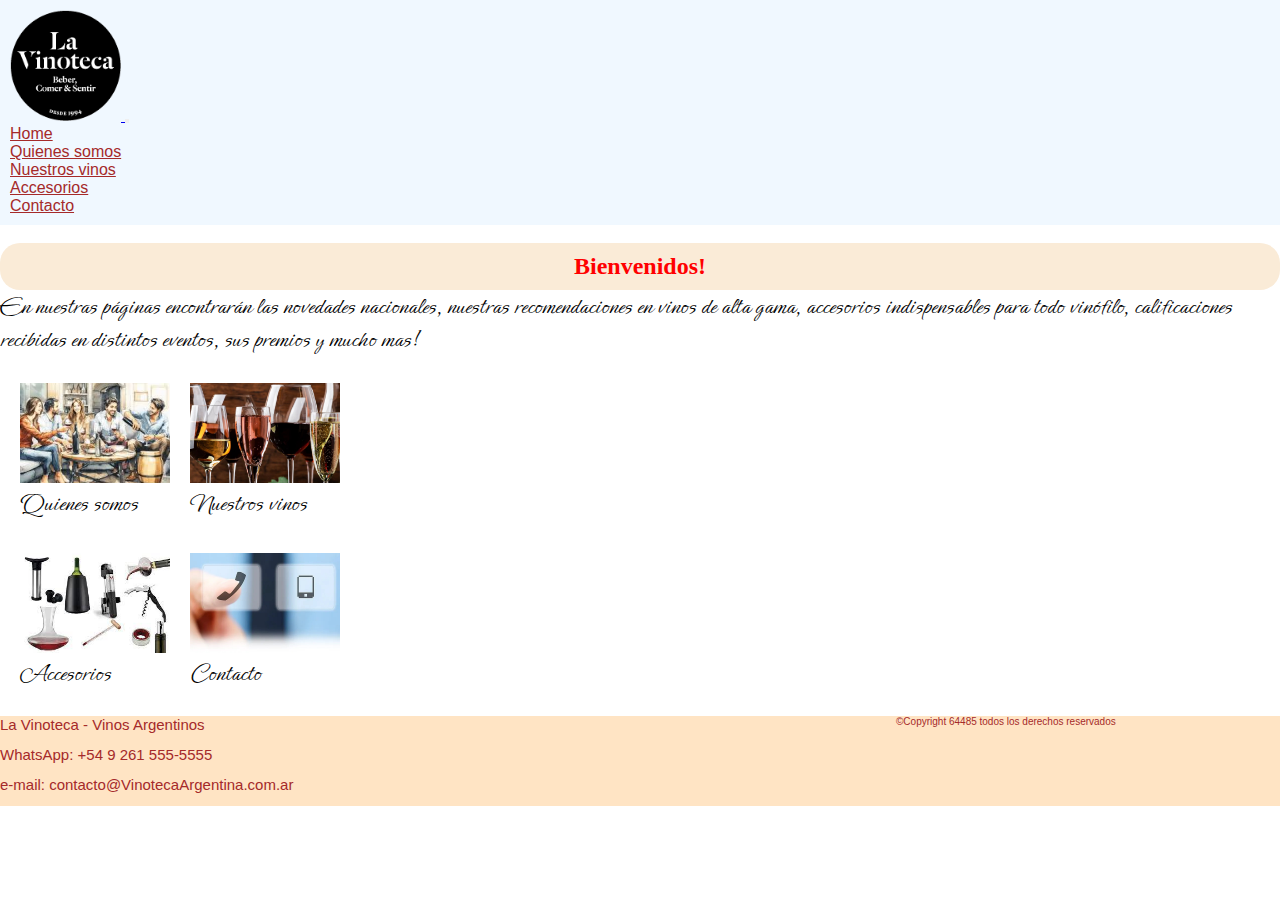
<file: index.html>
<!DOCTYPE html>
<html lang="en">

<head>
    <meta charset="UTF-8">
    <meta name="viewport" content="width=sect, initial-scale=1.0">
    <link href="https://cdn.jsdelivr.net/npm/bootstrap@5.3.2/dist/css/bootstrap.min.css" rel="stylesheet"
    integrity="sha384-T3c6CoIi6uLrA9TneNEoa7RxnatzjcDSCmG1MXxSR1GAsXEV/Dwwykc2MPK8M2HN" crossorigin="anonymous">
    <link rel="stylesheet" href="styles/styles.css">
    <title>Index</title>
</head>

<body>
    <header>
        <nav class="navbar navbar-expand-lg encabezado-menu">
            <div class="container-fluid">
                <a class="navbar-brand logo" href="#">
                    <img src="imagenes/logo.png" alt="La Vinoteca - Vinos Argentinos"  width="75%">
                </a>    
                <button class="navbar-toggler" type="button" data-bs-toggle="collapse" data-bs-target="#navbarNav"
                    aria-controls="navbarNav" aria-expanded="false" aria-label="Toggle navigation">
                    <span class="navbar-toggler-icon"></span>
                </button>
                <div class="collapse navbar-collapse" id="navbarNav">
                    <ul class="navbar-nav">
                        <li class="nav-item articulos">
                            <a class="nav-link active menu-propio" href="index.html">Home</a>
                        </li>
                        <li class="nav-item articulos">
                            <a class="nav-link menu-propio" href="paginas/nosotros.html">Quienes somos</a>
                        </li>
                        <li class="nav-item articulos">
                            <a class="nav-link menu-propio" href="paginas/vinos.html">Nuestros vinos</a>
                        </li>
                        <li class="nav-item articulos">
                            <a class="nav-link menu-propio" href="paginas/productos.html">Accesorios</a>
                        </li>
                        <li class="nav-item articulos">
                            <a class="nav-link menu-propio" href="paginas/contacto.html">Contacto</a>
                        </li>
                    </ul>
                </div>
            </div>
        </nav>
        <br>
    </header>

    <main> <!-- class="container-fluid menu-principal"> -->
        <h2 class="centrado">Bienvenidos!</h2>
        <h3>En nuestras páginas encontrarán las novedades nacionales, nuestras recomendaciones en vinos de alta gama, accesorios indispensables para todo vinófilo, calificaciones recibidas en distintos eventos, sus premios y mucho mas!</h3>

        <div class="galeria-menu">
            <div class="galeria-item">
                <img class="galeria-img historia" src="imagenes/QuienesSomos-Amigos-por-el-vino.jpeg" alt="La Vinoteca - Quienes somos">
                <h3 class="galeria-titulo">Quienes somos</h3>
            </div>
            <div class="galeria-item">
                <img class="galeria-img nuestros-vinos" src="imagenes/Copas-vinos.jpg" alt="La Vinoteca - Nuestros vinos">
                <h3 class="galeria-titulo">Nuestros vinos</h3>
            </div>
            <div class="galeria-item">
                <img class="galeria-img accesorios" src="imagenes/Accesorios.jpeg" alt="La Vinoteca - Accesorios">
                <h3 class="galeria-titulo">Accesorios</h3>
            </div>
            <div class="galeria-item">
                <img class="galeria-img contacto" src="imagenes/Contactenos.jpeg" alt="La Vinoteca - Contacto">
                <h3 class="galeria-titulo">Contacto</h3>
            </div>
        </div>

        <!-- <div id="carouselExample" class="carousel slide">
            <div class="carousel-inner">
              <div class="carousel-item active">
                <img src="imagenes/QuienesSomos-Amigos-por-el-vino.jpeg" class="d-block w-100" alt="Quienes somos" style="width: 100px;height: 700px;">
              </div>
              <div class="carousel-item">
                <img src="imagenes/Copas-vinos.jpg" class="d-block w-100" alt="Nuestros vinos">
              </div>
              <div class="carousel-item">
                <img src="imagenes/Accesorios.jpeg" class="d-block w-100" alt="Accesorios">
              </div>
              <div class="carousel-item">
                <img src="imagenes/Contactenos.jpeg" class="d-block w-100" alt="Contactenos">
              </div>
            </div>
            <button class="carousel-control-prev" type="button" data-bs-target="#carouselExample" data-bs-slide="prev">
              <span class="carousel-control-prev-icon" aria-hidden="true"></span>
              <span class="visually-hidden">Previous</span>
            </button>
            <button class="carousel-control-next" type="button" data-bs-target="#carouselExample" data-bs-slide="next">
              <span class="carousel-control-next-icon" aria-hidden="true"></span>
              <span class="visually-hidden">Next</span>
            </button>
          </div> -->
   
    </main>

    <footer class="pie-grid-container container-fluid pie-de-pagina">
        <article class="footer-h4 empresa">La Vinoteca - Vinos Argentinos</article>
        <article class="footer-h5 copy-right">&copy;Copyright 64485 todos los derechos reservados</article>        
        <article class="footer-h4 celular">WhatsApp: +54 9 261 555-5555</article>
        <article class="footer-h4 mail">e-mail: contacto@VinotecaArgentina.com.ar</article>
    </footer>

    <script src="https://cdn.jsdelivr.net/npm/bootstrap@5.3.2/dist/js/bootstrap.bundle.min.js"
        integrity="sha384-C6RzsynM9kWDrMNeT87bh95OGNyZPhcTNXj1NW7RuBCsyN/o0jlpcV8Qyq46cDfL"
        crossorigin="anonymous"></script>
</body>

</html>
</file>
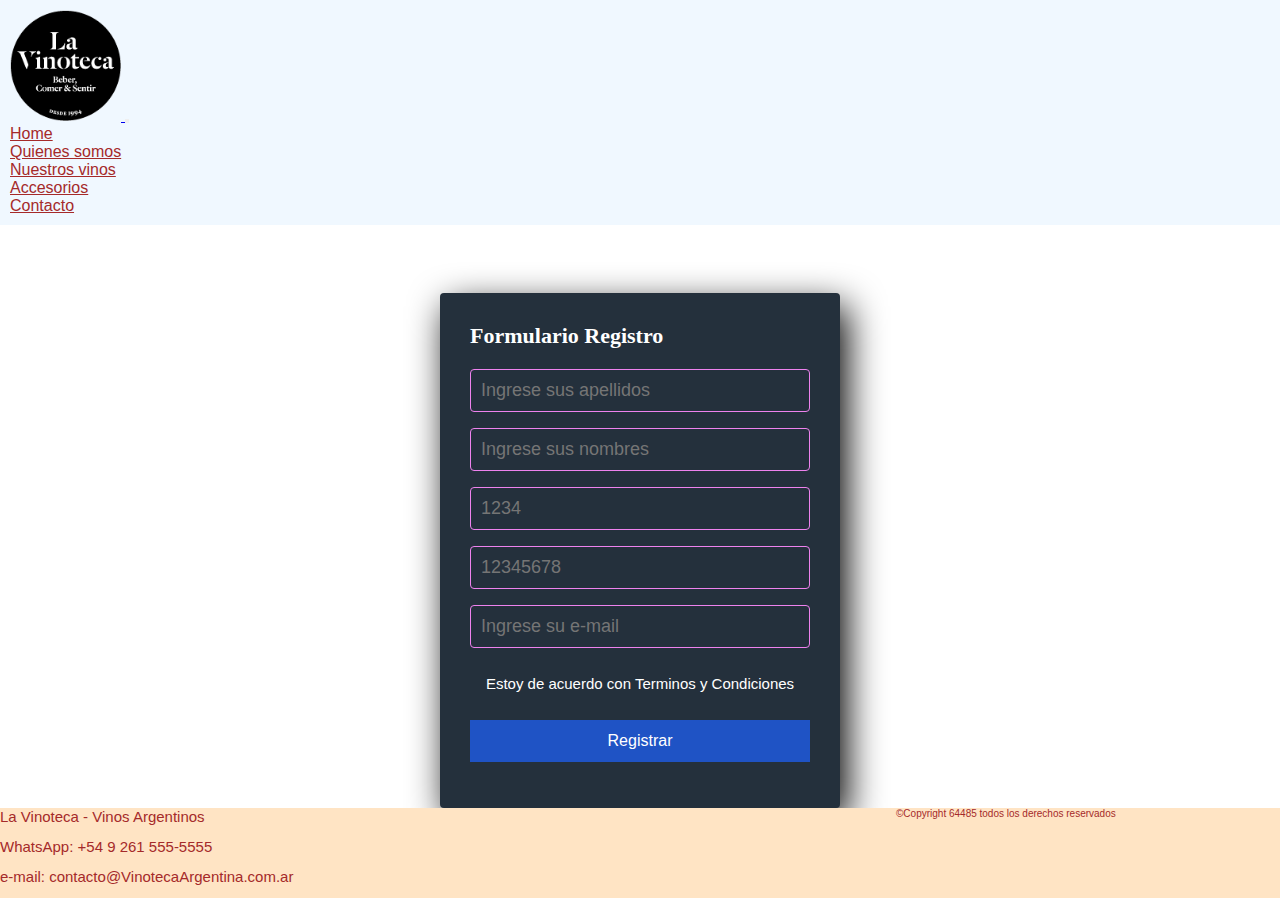
<file: paginas/contacto.html>
<!DOCTYPE html>
<html lang="en">
<head>
    <meta charset="UTF-8">
    <meta name="viewport" content="width=device-width, initial-scale=1.0">
    <link href="https://cdn.jsdelivr.net/npm/bootstrap@5.3.2/dist/css/bootstrap.min.css" rel="stylesheet"
    integrity="sha384-T3c6CoIi6uLrA9TneNEoa7RxnatzjcDSCmG1MXxSR1GAsXEV/Dwwykc2MPK8M2HN" crossorigin="anonymous">
    <link rel="stylesheet" href="../styles/styles.css">
    <title>Formulario Registro</title>
</head>
<body>
    <header>
        <nav class="navbar navbar-expand-lg encabezado-menu">
            <div class="container-fluid">
                <a class="navbar-brand logo" href="#">
                    <img src="../imagenes/logo.png" alt="La Vinoteca - Vinos Argentinos"  width="75%">
                </a>    
                <button class="navbar-toggler" type="button" data-bs-toggle="collapse" data-bs-target="#navbarNav"
                    aria-controls="navbarNav" aria-expanded="false" aria-label="Toggle navigation">
                    <span class="navbar-toggler-icon"></span>
                </button>
                <div class="collapse navbar-collapse" id="navbarNav">
                    <ul class="navbar-nav">
                        <li class="nav-item articulos">
                            <a class="nav-link menu-propio" href="../index.html">Home</a>
                        </li>
                        <li class="nav-item articulos">
                            <a class="nav-link menu-propio" href="../paginas/nosotros.html">Quienes somos</a>
                        </li>
                        <li class="nav-item articulos">
                            <a class="nav-link menu-propio" href="../paginas/vinos.html">Nuestros vinos</a>
                        </li>
                        <li class="nav-item articulos">
                            <a class="nav-link menu-propio" href="../paginas/productos.html">Accesorios</a>
                        </li>
                        <li class="nav-item articulos">
                            <a class="nav-link active menu-propio" href="../paginas/contacto.html">Contacto</a>
                        </li>
                    </ul>
                </div>
            </div>
        </nav>
        <br>
    </header>

    <main>
        <section class="form-registro">
            <h4>Formulario Registro</h4>
            <input class="controls" type="text" name="Apellidos" id="Apellidos" placeholder="Ingrese sus apellidos">
            <input class="controls" type="text" name="Nombres" id="Nombres" placeholder="Ingrese sus nombres">
            <input class="controls" type="number" name="Celular Area" id="Celular-area" placeholder="1234">
            <input class="controls" type="number" name="Celular Número" id="Celular-nro" placeholder="12345678">
            <input class="controls" type="text" name="email" id="email" placeholder="Ingrese su e-mail">
            <p>Estoy de acuerdo con <a href="#">Terminos y Condiciones</a></p>
            <input class="boton" type="submit" value="Registrar">
        </section>
    </main>

    <footer class="pie-grid-container container-fluid pie-de-pagina">
        <article class="footer-h4 empresa">La Vinoteca - Vinos Argentinos</article>
        <article class="footer-h5 copy-right">&copy;Copyright 64485 todos los derechos reservados</article>
        <article class="footer-h4 celular">WhatsApp: +54 9 261 555-5555</article>
        <article class="footer-h4 mail">e-mail: contacto@VinotecaArgentina.com.ar</article>
    </footer>

    <script src="https://cdn.jsdelivr.net/npm/bootstrap@5.3.2/dist/js/bootstrap.bundle.min.js"
        integrity="sha384-C6RzsynM9kWDrMNeT87bh95OGNyZPhcTNXj1NW7RuBCsyN/o0jlpcV8Qyq46cDfL"
        crossorigin="anonymous"></script>

</body>
</html>
</file>
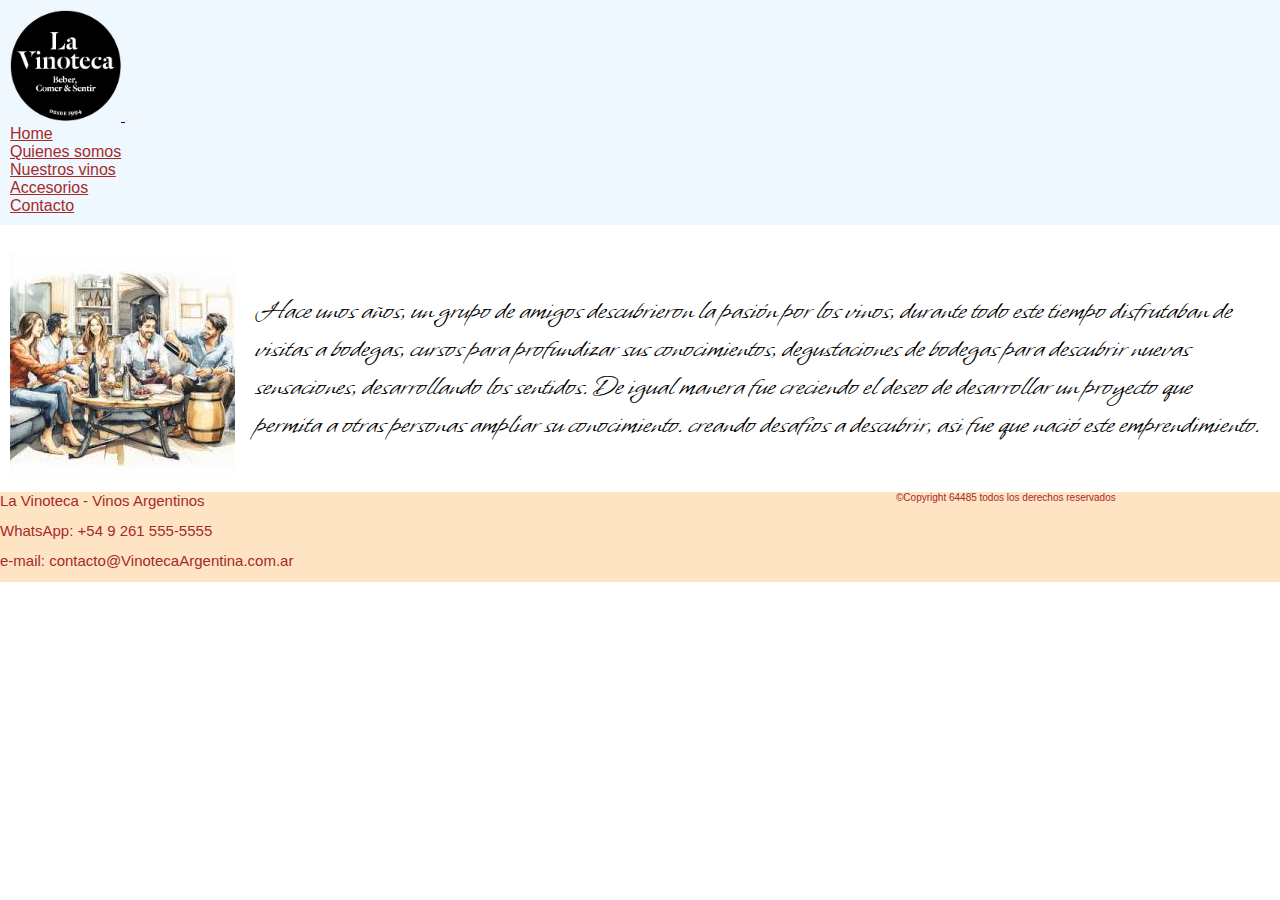
<file: paginas/nosotros.html>
<!DOCTYPE html>
<html lang="en">

<head>
    <meta charset="UTF-8">
    <meta name="viewport" content="width=device-width, initial-scale=1.0">
    <link href="https://cdn.jsdelivr.net/npm/bootstrap@5.3.2/dist/css/bootstrap.min.css" rel="stylesheet"
    integrity="sha384-T3c6CoIi6uLrA9TneNEoa7RxnatzjcDSCmG1MXxSR1GAsXEV/Dwwykc2MPK8M2HN" crossorigin="anonymous">
    <link rel="stylesheet" href="../styles/styles.css">
    <title>Quienes somos</title>
</head>

<body>
    <header>
        <nav class="navbar navbar-expand-lg encabezado-menu">
            <div class="container-fluid">
                <a class="navbar-brand logo" href="#">
                    <img src="../imagenes/logo.png" alt="La Vinoteca - Vinos Argentinos"  width="75%">
                </a>    
                <button class="navbar-toggler" type="button" data-bs-toggle="collapse" data-bs-target="#navbarNav"
                    aria-controls="navbarNav" aria-expanded="false" aria-label="Toggle navigation">
                    <span class="navbar-toggler-icon"></span>
                </button>
                <div class="collapse navbar-collapse" id="navbarNav">
                    <ul class="navbar-nav">
                        <li class="nav-item articulos">
                            <a class="nav-link menu-propio" href="../index.html">Home</a>
                        </li>
                        <li class="nav-item articulos">
                            <a class="nav-link active menu-propio" href="../paginas/nosotros.html">Quienes somos</a>
                        </li>
                        <li class="nav-item articulos">
                            <a class="nav-link menu-propio" href="../paginas/vinos.html">Nuestros vinos</a>
                        </li>
                        <li class="nav-item articulos">
                            <a class="nav-link menu-propio" href="../paginas/productos.html">Accesorios</a>
                        </li>
                        <li class="nav-item articulos">
                            <a class="nav-link menu-propio" href="../paginas/contacto.html">Contacto</a>
                        </li>
                    </ul>
                </div>
            </div>
        </nav>
        <br>
    </header>

    <main class="container-fluid">
        <section class="nosotros">
            <figure><img src="../imagenes/QuienesSomos-Amigos-por-el-vino.jpeg" alt="La Vinoteca - Quienes somos">
            </figure> 
            <p>
                Hace unos años, un grupo de amigos descubrieron la pasión por los vinos, durante todo este tiempo 
                disfrutaban de visitas a bodegas, cursos para profundizar sus conocimientos, degustaciones de bodegas 
                para descubrir nuevas sensaciones, desarrollando los sentidos. De igual manera fue creciendo el deseo 
                de desarrollar un proyecto que permita a otras personas ampliar su conocimiento. creando desafíos a
                descubrir, asi fue que nació este emprendimiento.
            </p>
        </section>          
    </main>

    <footer class="pie-grid-container container-fluid pie-de-pagina">
        <article class="footer-h4 empresa">La Vinoteca - Vinos Argentinos</article>
        <article class="footer-h5 copy-right">&copy;Copyright 64485 todos los derechos reservados</article>
        <article class="footer-h4 celular">WhatsApp: +54 9 261 555-5555</article>
        <article class="footer-h4 mail">e-mail: contacto@VinotecaArgentina.com.ar</article>
    </footer>

    <script src="https://cdn.jsdelivr.net/npm/bootstrap@5.3.2/dist/js/bootstrap.bundle.min.js"
        integrity="sha384-C6RzsynM9kWDrMNeT87bh95OGNyZPhcTNXj1NW7RuBCsyN/o0jlpcV8Qyq46cDfL"
        crossorigin="anonymous"></script>

</body>
</html>
</file>
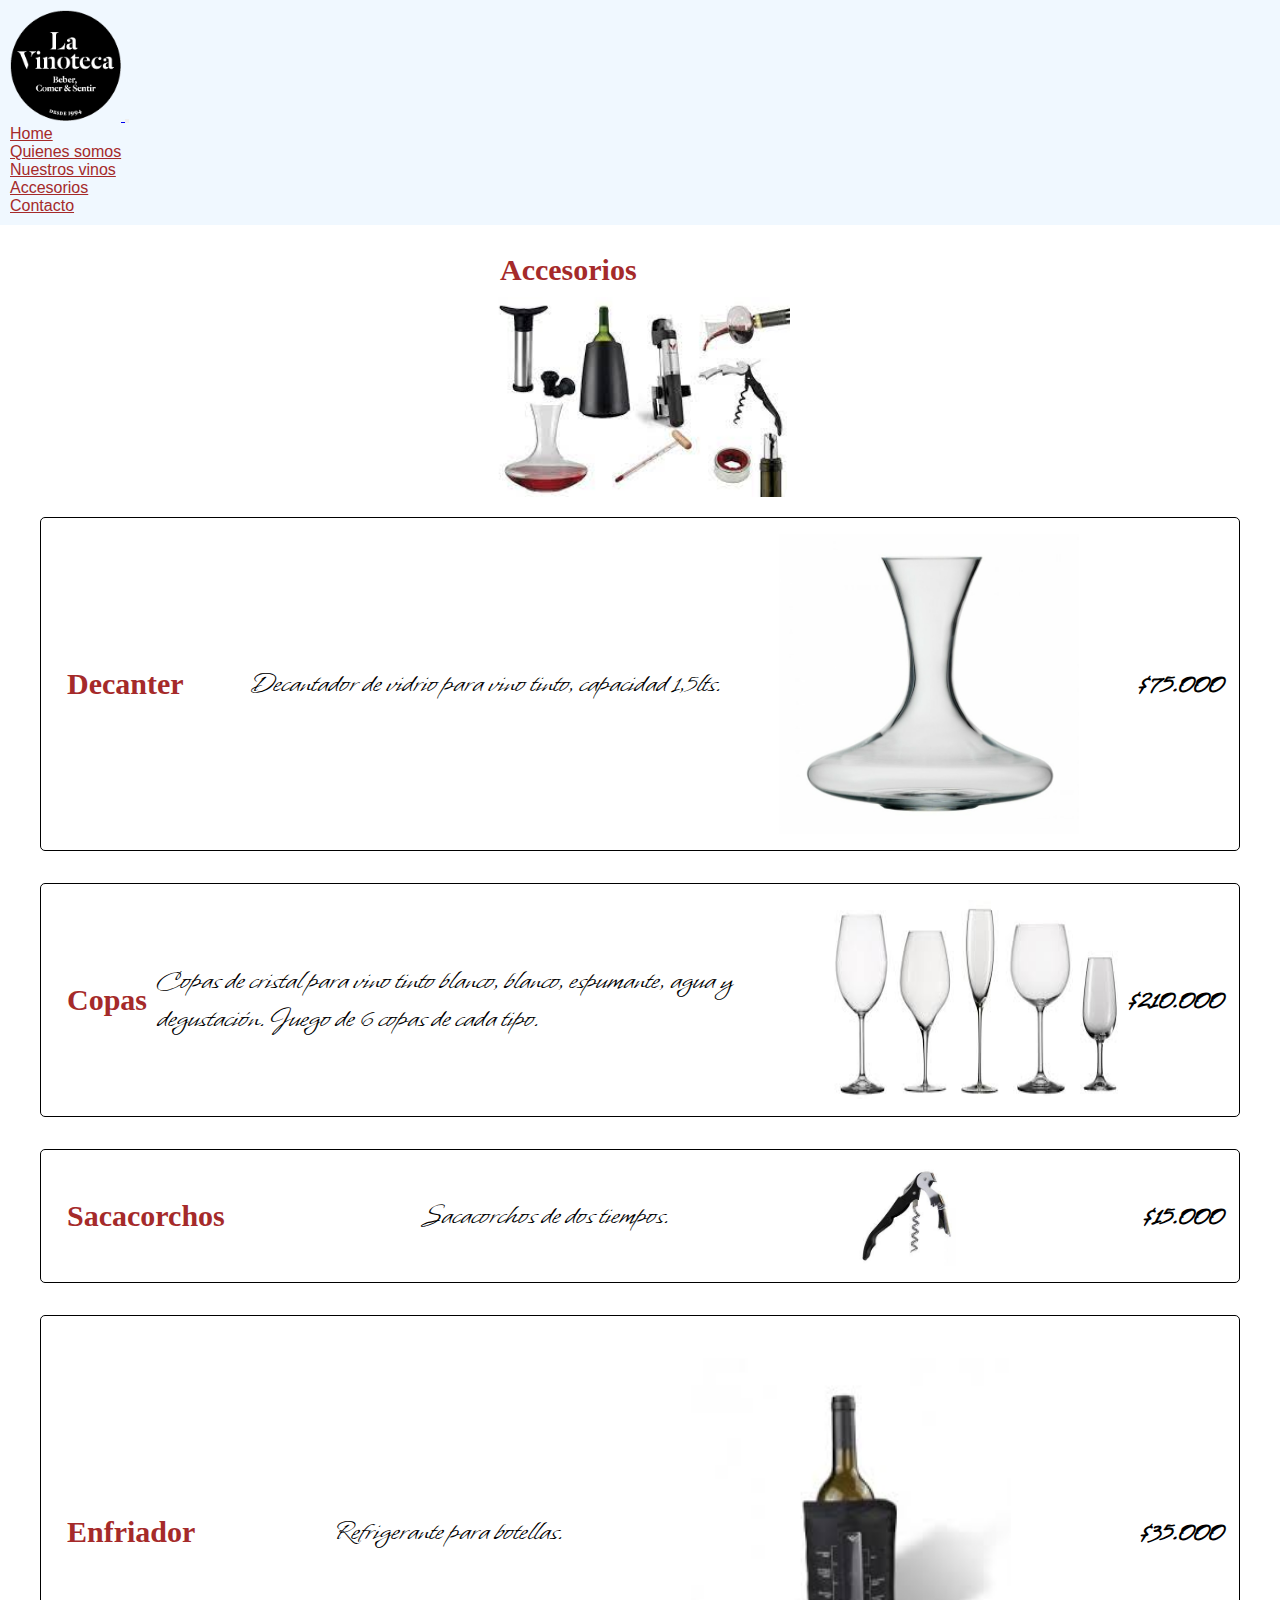
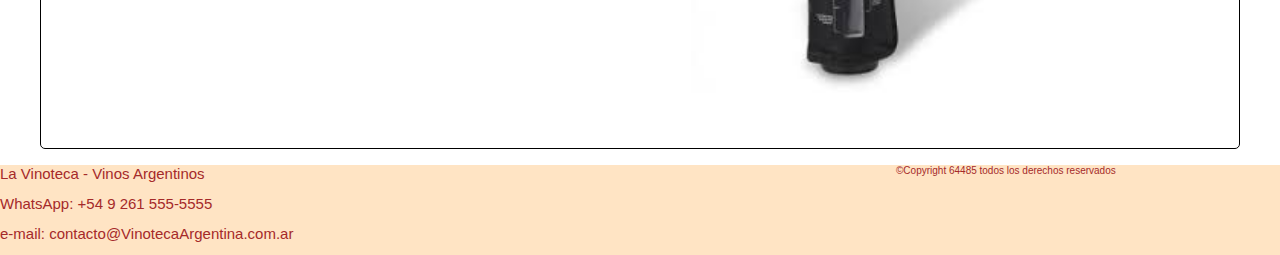
<file: paginas/productos.html>
<!DOCTYPE html>
<html lang="en">
<head>
    <meta charset="UTF-8">
    <meta name="viewport" content="width=device-width, initial-scale=1.0">
    <link href="https://cdn.jsdelivr.net/npm/bootstrap@5.3.2/dist/css/bootstrap.min.css" rel="stylesheet"
    integrity="sha384-T3c6CoIi6uLrA9TneNEoa7RxnatzjcDSCmG1MXxSR1GAsXEV/Dwwykc2MPK8M2HN" crossorigin="anonymous">
    <link rel="stylesheet" href="../styles/styles.css">
    <title>Accesorios</title>
</head>
<body>
    <header>
        <nav class="navbar navbar-expand-lg encabezado-menu">
            <div class="container-fluid">
                <a class="navbar-brand logo" href="#">
                    <img src="../imagenes/logo.png" alt="La Vinoteca - Vinos Argentinos"  width="75%">
                </a>    
                <button class="navbar-toggler" type="button" data-bs-toggle="collapse" data-bs-target="#navbarNav"
                    aria-controls="navbarNav" aria-expanded="false" aria-label="Toggle navigation">
                    <span class="navbar-toggler-icon"></span>
                </button>
                <div class="collapse navbar-collapse" id="navbarNav">
                    <ul class="navbar-nav">
                        <li class="nav-item articulos">
                            <a class="nav-link menu-propio" href="../index.html">Home</a>
                        </li>
                        <li class="nav-item articulos">
                            <a class="nav-link menu-propio" href="../paginas/nosotros.html">Quienes somos</a>
                        </li>
                        <li class="nav-item articulos">
                            <a class="nav-link menu-propio" href="../paginas/vinos.html">Nuestros vinos</a>
                        </li>
                        <li class="nav-item articulos">
                            <a class="nav-link active menu-propio" href="../paginas/productos.html">Accesorios</a>
                        </li>
                        <li class="nav-item articulos">
                            <a class="nav-link menu-propio" href="../paginas/contacto.html">Contacto</a>
                        </li>
                    </ul>
                </div>
            </div>
        </nav>
        <br>
    </header>

    <main>

        <section class="card-container">
            <div>
                <p class="tipo-producto">Accesorios</p>
                <img src="../imagenes/Accesorios.jpeg" alt="Accesorios" style="width:300px;height:200px;">
            </div>
            <div class="card-item">
                <p class="tipo-producto">Decanter</p>
                <p class="descripcion-productos">Decantador de vidrio para vino tinto, capacidad 1,5lts.
                </p>
                <img src="../imagenes/Accesorio-Decanter.jpg" alt="Decantador 1,5lts" style="width:300px;height:300px;">
                <p class="precio">$75.000</p>
            </div>
            <div class="card-item">
                <p class="tipo-producto">Copas</p>
                <p class="descripcion-productos">Copas de cristal para vino tinto blanco, blanco, espumante, agua y degustación. Juego de 6 copas de cada tipo.
                </p>
                <img src="../imagenes/Accesorio-Copas.jpeg" alt="Copas de Cristal" style="width:300px;height:200px;">
                <p class="precio">$210.000</p>
            </div>
            <div class="card-item">
                <p class="tipo-producto">Sacacorchos</p>
                <p class="descripcion-productos">Sacacorchos de dos tiempos.
                </p>
                <img src="../imagenes/Accesorio-Sacacorchos.jpeg" alt="Sacacorchos" style="width:100px;height:100px;">
                <p class="precio">$15.000</p>
            </div>
            <div class="card-item">
                <p class="tipo-producto">Enfriador</p>
                <p class="descripcion-productos">Refrigerante para botellas.
                </p>
                <img src="../imagenes/Accesorio-Enfriador.jpeg" alt="Enfriador de botellas" style="width:320px;height:400px;">
                <p class="precio">$35.000</p>
            </div>
        </section>
    </main>

    <footer class="pie-grid-container container-fluid pie-de-pagina">
        <article class="footer-h4 empresa">La Vinoteca - Vinos Argentinos</article>
        <article class="footer-h5 copy-right">&copy;Copyright 64485 todos los derechos reservados</article>
        <article class="footer-h4 celular">WhatsApp: +54 9 261 555-5555</article>
        <article class="footer-h4 mail">e-mail: contacto@VinotecaArgentina.com.ar</article>
    </footer>

    <script src="https://cdn.jsdelivr.net/npm/bootstrap@5.3.2/dist/js/bootstrap.bundle.min.js"
        integrity="sha384-C6RzsynM9kWDrMNeT87bh95OGNyZPhcTNXj1NW7RuBCsyN/o0jlpcV8Qyq46cDfL"
        crossorigin="anonymous"></script>
    
</body>
</html>
</file>
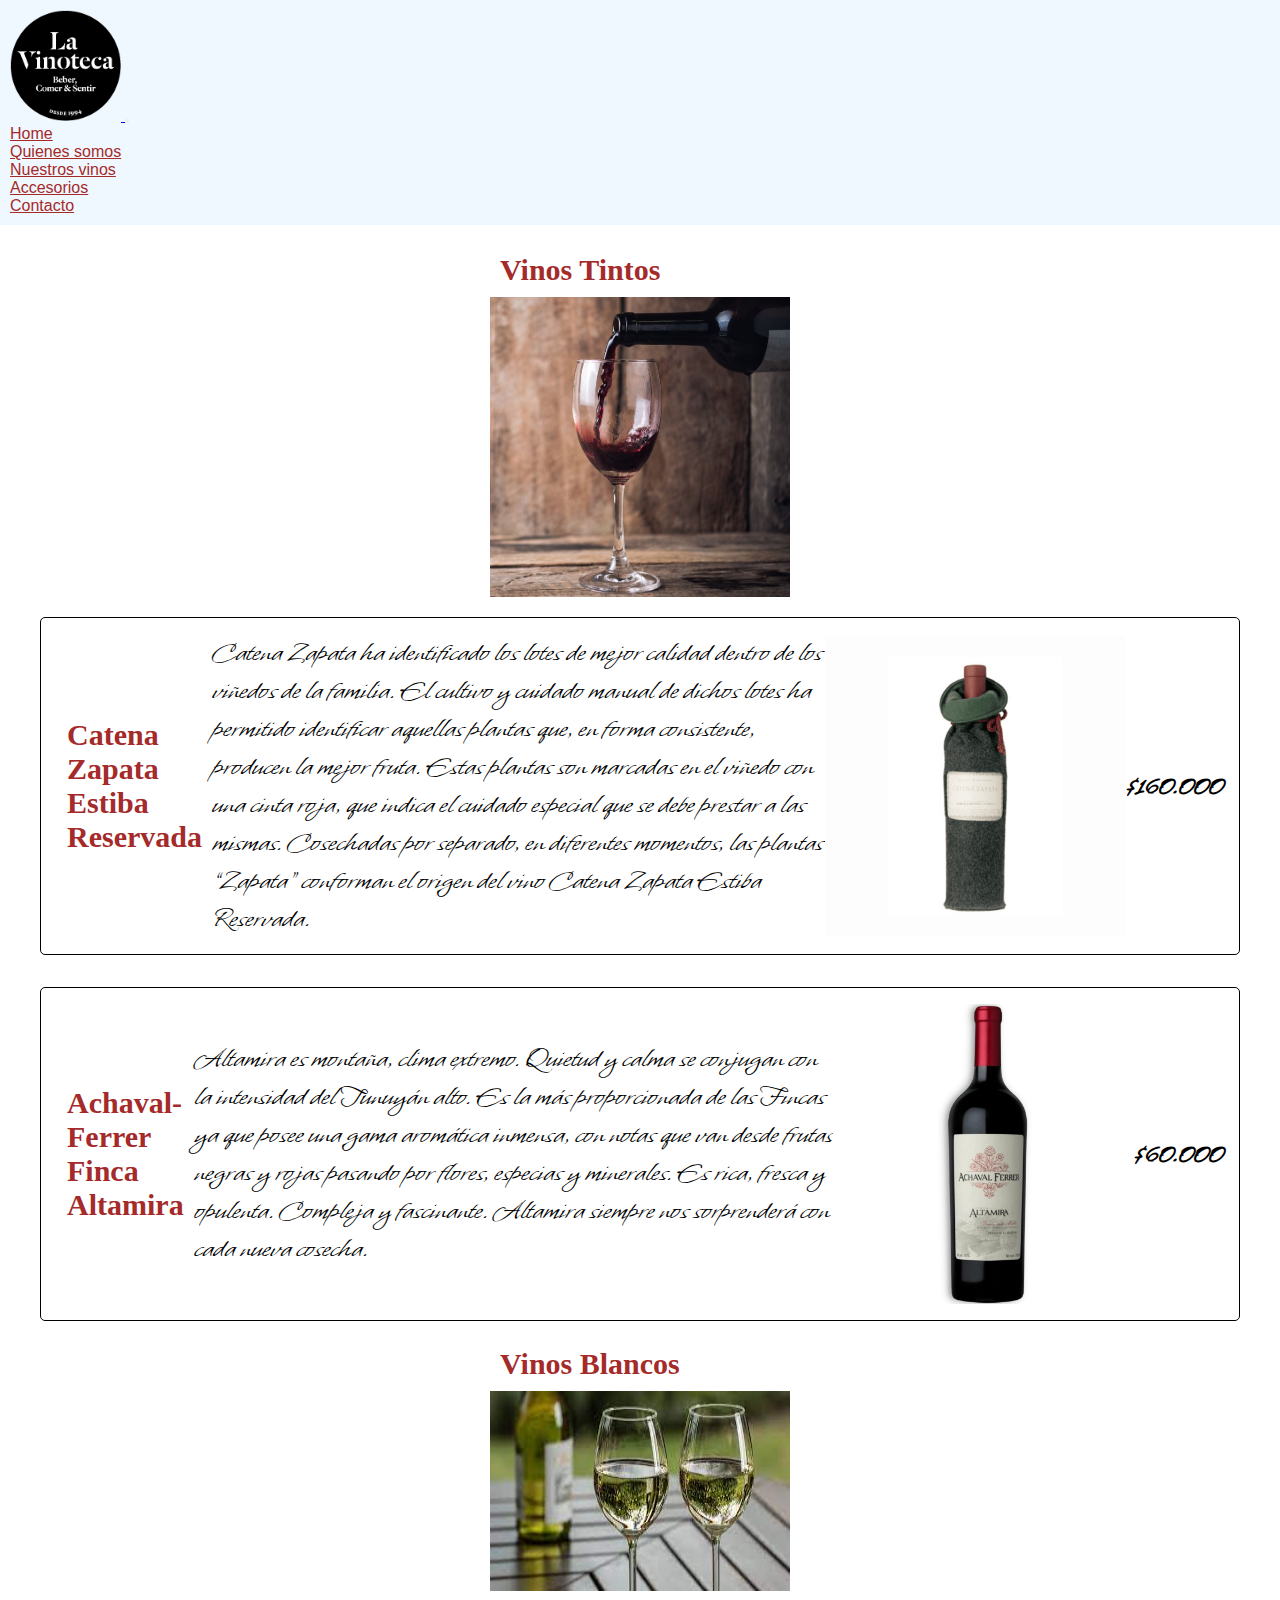
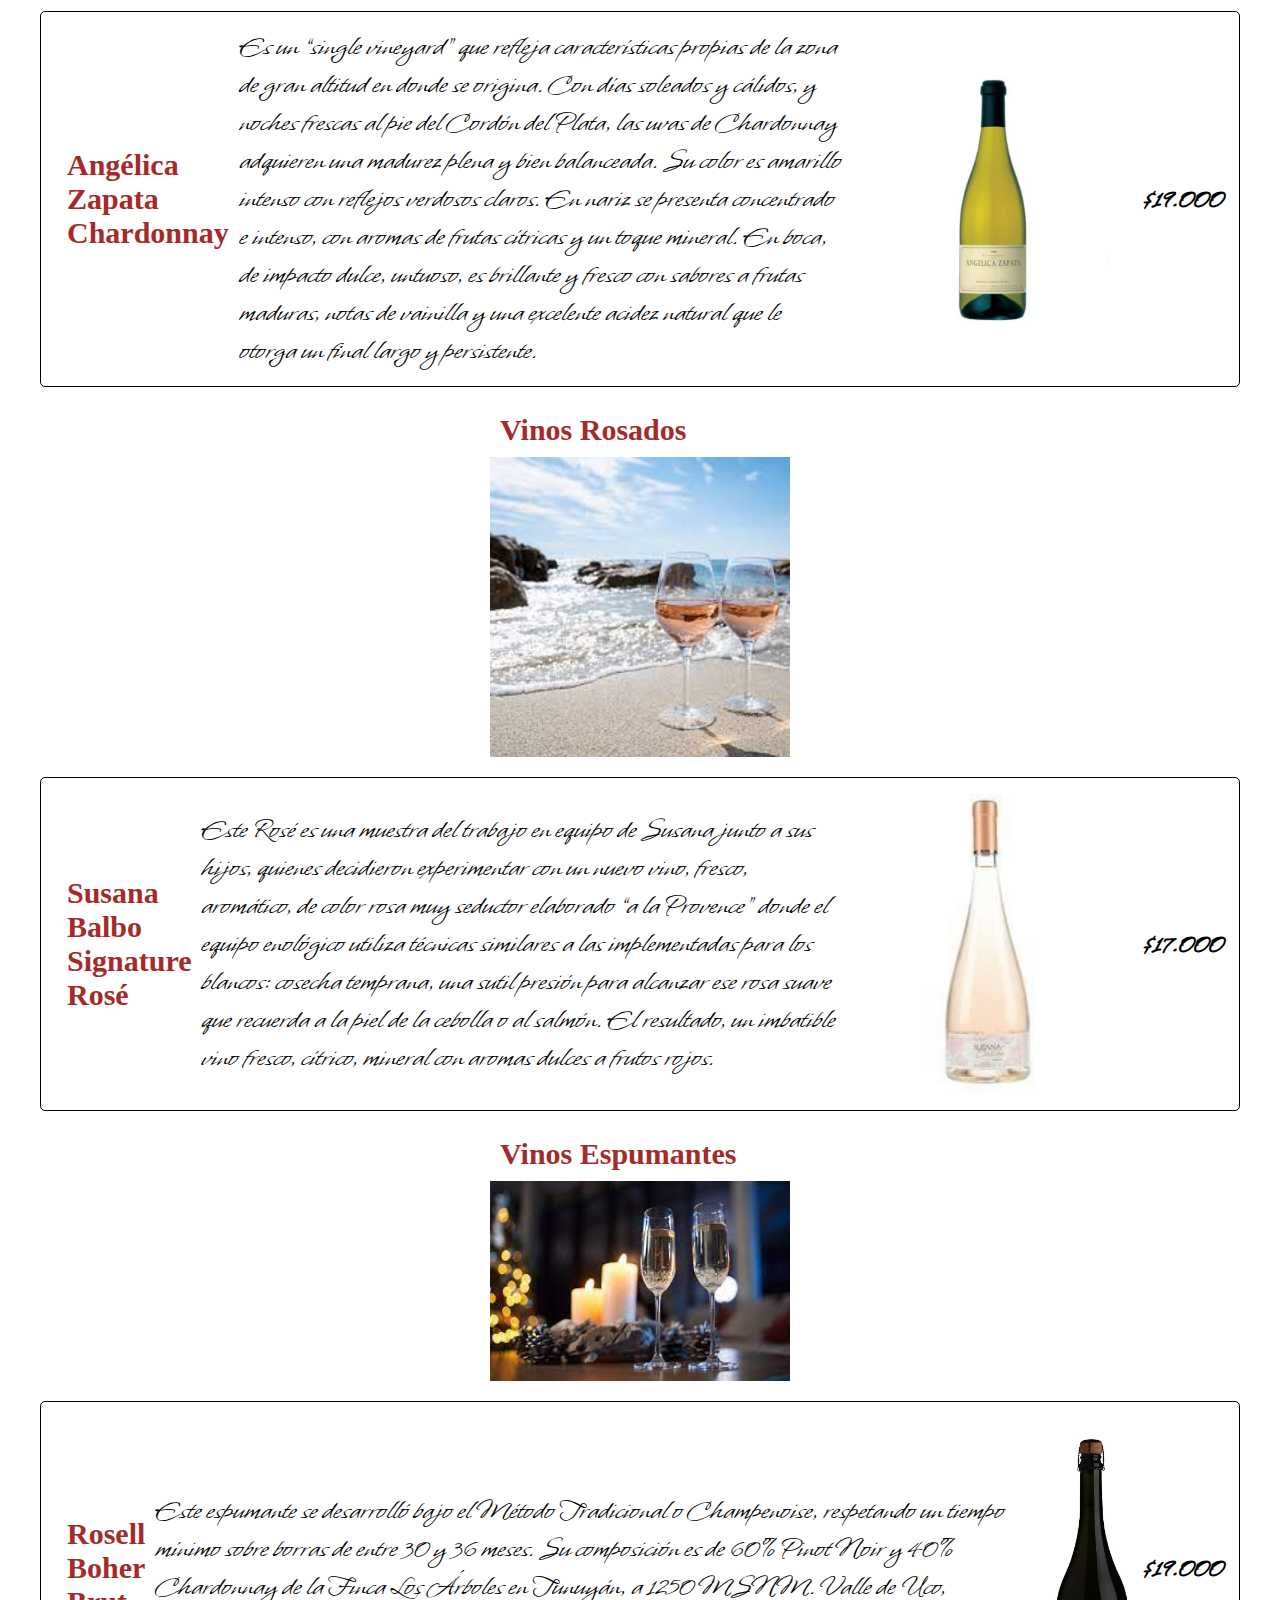
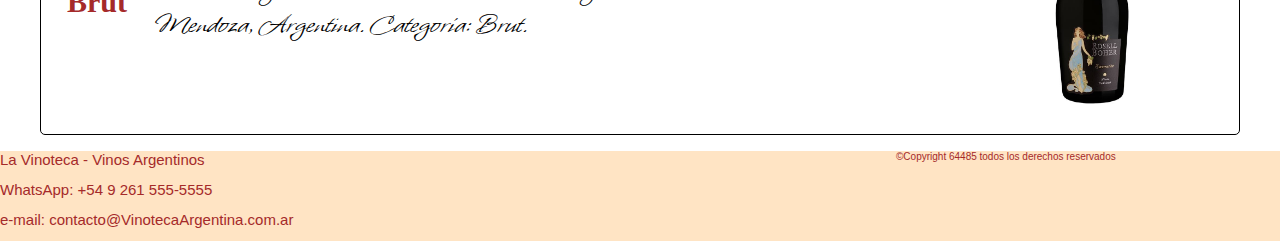
<file: paginas/vinos.html>
<!DOCTYPE html>
<html lang="en">
<head>
    <meta charset="UTF-8">
    <meta name="viewport" content="width=device-width, initial-scale=1.0">
    <link href="https://cdn.jsdelivr.net/npm/bootstrap@5.3.2/dist/css/bootstrap.min.css" rel="stylesheet"
    integrity="sha384-T3c6CoIi6uLrA9TneNEoa7RxnatzjcDSCmG1MXxSR1GAsXEV/Dwwykc2MPK8M2HN" crossorigin="anonymous">
    <link rel="stylesheet" href="../styles/styles.css">
    <title>Nuestros Vinos</title>
</head>
<body>
    <header>
        <nav class="navbar navbar-expand-lg encabezado-menu">
            <div class="container-fluid">
                <a class="navbar-brand logo" href="#">
                    <img src="../imagenes/logo.png" alt="La Vinoteca - Vinos Argentinos"  width="75%">
                </a>    
                <button class="navbar-toggler" type="button" data-bs-toggle="collapse" data-bs-target="#navbarNav"
                    aria-controls="navbarNav" aria-expanded="false" aria-label="Toggle navigation">
                    <span class="navbar-toggler-icon"></span>
                </button>
                <div class="collapse navbar-collapse" id="navbarNav">
                    <ul class="navbar-nav">
                        <li class="nav-item articulos">
                            <a class="nav-link menu-propio" href="../index.html">Home</a>
                        </li>
                        <li class="nav-item articulos">
                            <a class="nav-link menu-propio" href="../paginas/nosotros.html">Quienes somos</a>
                        </li>
                        <li class="nav-item articulos">
                            <a class="nav-link active menu-propio" href="../paginas/vinos.html">Nuestros vinos</a>
                        </li>
                        <li class="nav-item articulos">
                            <a class="nav-link menu-propio" href="../paginas/productos.html">Accesorios</a>
                        </li>
                        <li class="nav-item articulos">
                            <a class="nav-link menu-propio" href="../paginas/contacto.html">Contacto</a>
                        </li>
                    </ul>
                </div>
            </div>
        </nav>
        <br>
    </header>

    <main>
        <section class="card-container">
            <div>
                <p class="tipo-producto">Vinos Tintos</p>
                <img src="../imagenes/Copa-vino-tinto.jpg" alt="Vinos Tintos" style="width:300px;height:300px;">
            </div>
            <div class="card-item">
                <p class="tipo-producto">Catena Zapata Estiba Reservada</p>
                <p class="descripcion-productos">Catena Zapata ha identificado los lotes de mejor calidad dentro de los viñedos de la familia. El cultivo y cuidado manual de dichos lotes ha permitido identificar aquellas plantas que, en forma consistente, producen la mejor fruta. Estas plantas son marcadas en el viñedo con una cinta roja, que indica el cuidado especial que se debe prestar a las mismas. Cosechadas por separado, en diferentes momentos, las plantas “Zapata” conforman el origen del vino Catena Zapata Estiba Reservada.
                </p>
                <img src="../imagenes/Vino-CatenaZapata.png" alt="Catena Zapata Estiba Reservada" style="width:300px;height:300px;">
                <p class="precio">$160.000</p>
            </div>
            <div class="card-item">
                <p class="tipo-producto">Achaval-Ferrer Finca Altamira</p>
                <p class="descripcion-productos">Altamira es montaña, clima extremo. Quietud y calma se conjugan con la intensidad del Tunuyán alto. Es la más proporcionada de las Fincas ya que posee una gama aromática inmensa, con notas que van desde frutas negras y rojas pasando por flores, especias y minerales. Es rica, fresca y opulenta. Compleja y fascinante. Altamira siempre nos sorprenderá con cada nueva cosecha.
                </p>
                <img src="../imagenes/Vino-AchavalFerrer-Altamira.png" alt="Achaval-Ferrer Finca Altamira" style="width:300px;height:300px;">                
                <p class="precio">$60.000</p>
            </div>
        </section>


        <section class="card-container">
            <div>
                <p class="tipo-producto">Vinos Blancos</p>
                <img src="../imagenes/Copa-vino-blanco.jpeg" alt="Vinos Blancos" style="width:300px;height:200px;">
            </div>
            <div class="card-item">
                <p class="tipo-producto">Angélica Zapata Chardonnay</p>
                <p class="descripcion-productos">Es un “single vineyard” que refleja características propias de la zona de gran altitud en donde se origina. Con días soleados y cálidos, y noches frescas al pie del Cordón del Plata, las uvas de Chardonnay adquieren una madurez plena y bien balanceada. Su color es amarillo intenso con reflejos verdosos claros. En nariz se presenta concentrado e intenso, con aromas de frutas cítricas y un toque mineral. En boca, de impacto dulce, untuoso, es brillante y fresco con sabores a frutas maduras, notas de vainilla y una excelente acidez natural que le otorga un final largo y persistente.
                </p>
                <img src="../imagenes/Vino-AngelicaZapata-Chardonnay.png" alt="Catena Zapata Estiba Reservada" style="width:300px;height:300px;">
                <p class="precio">$19.000</p>
            </div>
        </section>

        <section class="card-container">
            <div>
                <p class="tipo-producto">Vinos Rosados</p>
                <img src="../imagenes/Copa-vino-rosado.jpeg" alt="Vinos Rosados" style="width:300px;height:300px;"> 
            </div>
            <div class="card-item">
                <p class="tipo-producto">Susana Balbo Signature Rosé</p>
                <p class="descripcion-productos">Este Rosé es una muestra del trabajo en equipo de Susana junto a sus hijos, quienes decidieron experimentar con un nuevo vino, fresco, aromático, de color rosa muy seductor elaborado “a la Provence” donde el equipo enológico utiliza técnicas similares a las implementadas para los blancos: cosecha temprana, una sutil presión para alcanzar ese rosa suave que recuerda a la piel de la cebolla o al salmón. El resultado, un imbatible vino fresco, cítrico, mineral con aromas dulces a frutos rojos.
                </p>
                <img src="../imagenes/Vino-SusanaBalbo-Signature-Rose.jpeg" alt="Susana Balbo Signature Rosé" style="width:300px;height:300px;">
                <p class="precio">$17.000</p>
            </div>

        <section class="card-container">
            <div>
                <p class="tipo-producto">Vinos Espumantes</p>
                <img src="../imagenes/Copa-vino-espumante.jpeg" alt="Vinos Espumantes" style="width:300px;height:200px;">
            </div>
            <div class="card-item">
                <p class="tipo-producto">Rosell Boher Brut</p>
                <p class="descripcion-productos">Este espumante se desarrolló bajo el Método Tradicional o Champenoise, respetando un tiempo mínimo sobre borras de entre 30 y 36 meses. Su composición es de 60% Pinot Noir y 40% Chardonnay de la Finca Los Árboles en Tunuyán, a 1250 MSNM. Valle de Uco, Mendoza, Argentina. Categoría: Brut.
                </p>
                <img src="../imagenes/Vino-RosellBoher-Brut.jpg" alt="Rosell Boher Brut" style="width:100px;height:300px;">
                <p class="precio">$19.000</p>
            </div>    
        </section>

    </main>

    <footer class="pie-grid-container container-fluid pie-de-pagina">
        <article class="footer-h4 empresa">La Vinoteca - Vinos Argentinos</article>
        <article class="footer-h5 copy-right">&copy;Copyright 64485 todos los derechos reservados</article>
        <article class="footer-h4 celular">WhatsApp: +54 9 261 555-5555</article>
        <article class="footer-h4 mail">e-mail: contacto@VinotecaArgentina.com.ar</article>
    </footer>

    <script src="https://cdn.jsdelivr.net/npm/bootstrap@5.3.2/dist/js/bootstrap.bundle.min.js"
        integrity="sha384-C6RzsynM9kWDrMNeT87bh95OGNyZPhcTNXj1NW7RuBCsyN/o0jlpcV8Qyq46cDfL"
        crossorigin="anonymous"></script>

</body>
</html>
</file>
<file: styles/styles.css>
/* Estilos para el Trabajo Práctico

        selector {
            propiedad: valor;
        }

*/
/* FONTS */
@import url('https://fonts.googleapis.com/css2?family=Ephesis&family=Lato:ital,wght@1,300&display=swap');
@import url('https://fonts.googleapis.com/css2?family=Whisper&display=swap');

* {
    margin: 0;
    padding: 0;
    box-sizing: border-box;
}

h1 {
    background-color: deepskyblue;
    color: white;
    font-size: 30px;
    font-family: Georgia, 'Times New Roman', Times, serif;
}

h2 {
    background-color: antiquewhite;
    color: red;
}

h3 {
    font-family: Ephesis, 'Arial Narrow', Arial, sans-serif;
    font-size: 25px;
    color: black;
    font-weight:500;
}

p {
    font-family:whisper;
    font: size 50px;
}

/* Clases */
.menu-propio {
    color: brown;
    font-family:Impact, Haettenschweiler, 'Arial Narrow Bold', sans-serif;
}

.articulos:hover {
    color: red;
    font-size: 20px;
    font-style: italic;
    font-family: 'Segoe UI', Tahoma, Geneva, Verdana, sans-serif;
}

.nosotros {
    display: flex;
    flex-direction: row;
    gap: 20px;
    padding: 10px 20px 10px 10px;
    align-items: center;
    /* flex-wrap: wrap; */
}
.nosotros p {
    display: inline-block;
    font-family: whisper;
    font-size: 30px;
}
.list-item {
    list-style: none;
}

.list-item a{
    color: blue;
    font-weight: bold;
    list-style-type: none;
    text-decoration: none;
}

.productos {
    font-family: whisper;
    font-size: 35px;
}

.descripcion-productos {
    font-family: whisper;
    font-size: 30px;
}

.accesorios {
    font-family: whisper;
    font-size: 25px;
}

.tipo-producto {
    font-family: Cambria, Cochin, Georgia, Times, 'Times New Roman', serif;
    color: brown;
    font-weight: bold;
    font-size: 30px;
    padding: 10px;
}

.bold {
    font-weight: bold;
}

.dimensiones {
    background-repeat: no-repeat;
    background-size: 2000px 2000px;
}

.encabezado-menu {
    background-color: aliceblue;
    display: flex;
    flex-direction: row;
    padding: 10px;
}
.centrado {
    display: flex;
    flex-direction: row;
    justify-content: center;
    padding: 10px;
    border-radius: 20px;
}
.pie-de-pagina {
    background-color: bisque;
}

.footer-h4 {
    font-size: 15px;
    font-family: 'Segoe UI', Tahoma, Geneva, Verdana, sans-serif;
}

.footer-h5 {
    font-size: 10px;
    font-family: 'Segoe UI', Tahoma, Geneva, Verdana, sans-serif;
}

/* Productos */
.card-container {
    display: flex;
    flex-direction: row;
    flex-wrap: wrap;
    justify-content: space-around;
}

.card-item {
    display: flex;
    width: 1200px;
    border: 1px solid black;
    border-radius: 5px;
    padding: 16px;
    margin: 16px;
    justify-content: space-between;
    align-items: center;
}

.card img {
    width: 100%;
}

.precio {
    font-size: 30px;
    font-weight: bold;
}

.pie-grid-container {
    display: grid;
    border: 1px;
    color: brown;
    grid-template-columns: 70% 30%;
    grid-template-rows: repeat(3, 30px);
    grid-template-areas: 
        "empresa copy-right"
        "celular celular"
        "mail mail"
}

.titulo {
    display: flex;
    font-size: 30px;
    font-weight: bold;
    align-items: end;
}

.empresa {
    grid-area: empresa;
}

.copy-right {
    grid-area: copy-right;
}

.celular {
    grid-area: celular;
}

.mail {
    grid-area: mail;
}

.galeria-menu {
    display: grid;
    grid-template-columns: repeat (2, 1fr);
    grid-auto-rows: 150px;
    grid-auto-columns: 150px;
    padding: 20px;
    align-items: center;
    grid-gap: 20px;
    grid-template-areas: 
    "historia nuestros-vinos"
    "accesorios contacto"
}


.galeria-img {
    width: 100%;
    height: 100px;
    object-fit: cover;    
}

.galeria-item {
    position: relative;
}

.historia {
    grid-area: historia;
}

.nuestros-vinos {
    grid-area: nuestros-vinos;
}

.accesorios {
    grid-area: accesorios;
}

.contacto {
    grid-area: contacto;
}

/* FORMULARIO DE CONTACTO */
.form-registro {
    width: 400px;
    background: #24303c;
    padding: 30px;
    margin: auto;
    margin-top: 50px;
    border-radius: 4px;
    font-family: Cambria, Cochin, Georgia, Times, 'Times New Roman', serif;
    box-shadow: 7px 13px 37px #000;
}

.form-registro h4 {
    font-size: 22px;
    margin-bottom: 20px;
    color: white;
}

.form-registro p {
    color: white;
    font-family: 'Lucida Sans', 'Lucida Sans Regular', 'Lucida Grande', 'Lucida Sans Unicode', Geneva, Verdana, sans-serif, Geneva, Tahoma, sans-serif;
    height: 40px;
    text-align: center;
    font-size: 15px;
    line-height: 40px;
 }

 .form-registro a {
    color: white;
    text-decoration: none;
}

.form-registro a:hover{
    color: white;
    text-decoration: underline;
}

.form-registro .boton {
    width: 100%;
    background: #1f53c5;;
    border: none;
    padding: 12px;
    color: white;
    margin: 16px 0;
    font-size: 16px;
}

.controls {
    width: 100%;
    background: #24303c;
    padding: 10px;
    border-radius: 4px;
    margin-bottom: 16px;
    border: 1px solid violet;
    font-family: 'Lucida Sans', 'Lucida Sans Regular', 'Lucida Grande', 'Lucida Sans Unicode', Geneva, Verdana, sans-serif, Cochin, Georgia, Times, 'Times New Roman', serif;
    font-size: 18px;
    color: white;
}

/* MEDIA */
@media (max-width: 480px) {

    .imagenes {
        border-bottom: 5px;
    }

    .nosotros {
        flex-direction: column;
        font-size: 16px
    }
    .pie-grid-container {
        grid-template-columns: repeat(1,1fr);
        grid-template-rows: repeat(2,1fr); 
        grid-template-areas: 
        "empresa"
        "celular"
        "mail"
        "copy-right";
    }

}
</file>
